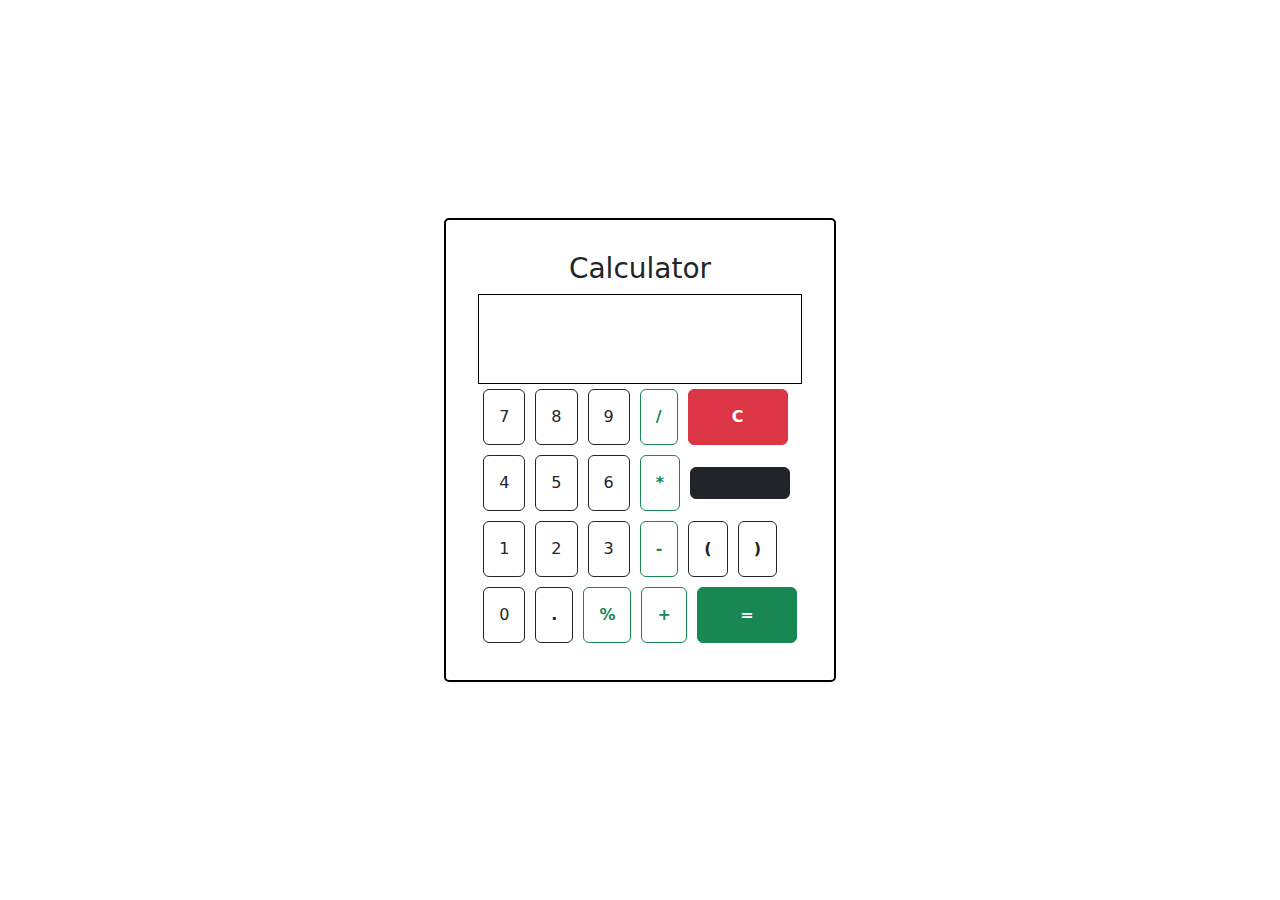
<file: calculator/index.html>
<!DOCTYPE html>
<html lang="en">
<head>
    <meta charset="UTF-8">
    <meta http-equiv="X-UA-Compatible" content="IE=edge">
    <meta name="viewport" content="width=device-width, initial-scale=1.0">
    <title>calculator</title>
    <link rel="stylesheet" href="https://cdnjs.cloudflare.com/ajax/libs/font-awesome/6.1.1/css/all.min.css" integrity="sha512-KfkfwYDsLkIlwQp6LFnl8zNdLGxu9YAA1QvwINks4PhcElQSvqcyVLLD9aMhXd13uQjoXtEKNosOWaZqXgel0g==" crossorigin="anonymous" referrerpolicy="no-referrer" />
    <link rel="stylesheet" href="https://cdn.jsdelivr.net/npm/bootstrap@5.2.0-beta1/dist/css/bootstrap.min.css">
    <link rel="stylesheet" href="./style.css">
</head>
<body>
    <div class="container">
        <div class="calc-div">
            <div class="calc-box">
                <h3>Calculator</h3>
                <div class="user-display">
                    <input id="answer" type="text" value="" readonly><br>
                    <input id='input' value="" type="text">
                </div>
                <div class="buttons">
                    <table>
                        <tr>
                            <td class="btn btn-outline-dark" id="b-7">7</td>
                            <td class="btn btn-outline-dark" id="b-8">8</td>
                            <td class="btn btn-outline-dark" id="b-9">9</td>
                            <td class="btn btn-outline-success" id="b-div"><b>/</b></td>
                            <td colspan="2" class="btn btn-danger" id="b-c"><b>C</b></td>
                        </tr>
                        <tr>
                            <td class="btn btn-outline-dark" id="b-4">4</td>
                            <td class="btn btn-outline-dark" id="b-5">5</td>
                            <td class="btn btn-outline-dark" id="b-6">6</td>
                            <td class="btn btn-outline-success" id="b-mul"><b>*</b></td>
                            <td colspan="2" class="btn btn-dark" id="b-b"><i class="fa-solid fa-delete-left"></i></td>
                        </tr>
                        <tr>
                            <td class="btn btn-outline-dark" id="b-1">1</td>
                            <td class="btn btn-outline-dark" id="b-2">2</td>
                            <td class="btn btn-outline-dark" id="b-3">3</td>
                            <td class="btn btn-outline-success" id="b-sub"><b>-</b></td>
                            <td class="btn btn-outline-dark" id="b-bro"><b>( </b></td>
                            <td class="btn btn-outline-dark" id="b-brc"><b>)</b></td>
                        </tr>
                        <tr>
                            <td class="btn btn-outline-dark" id="b-0">0</td>
                            <td class="btn btn-outline-dark" id="b-dot"><b>.</b></td>
                            <td class="btn btn-outline-success" id="b-mod"><b>%</b></td>
                            <td class="btn btn-outline-success" id="b-add"><b>+</b></td>
                            <td class="btn btn-success" id="b-sum"><b>=</b></td>
                        </tr>
                    </table>
                </div>
            </div>
        </div>
    </div>
    <script src="./jquery-3.6.0.js"></script>
    <script src="./script.js"></script>
    <script src="https://cdn.jsdelivr.net/npm/bootstrap@5.2.0-beta1/dist/js/bootstrap.bundle.min.js"></script>
</body>
</html>
</file>
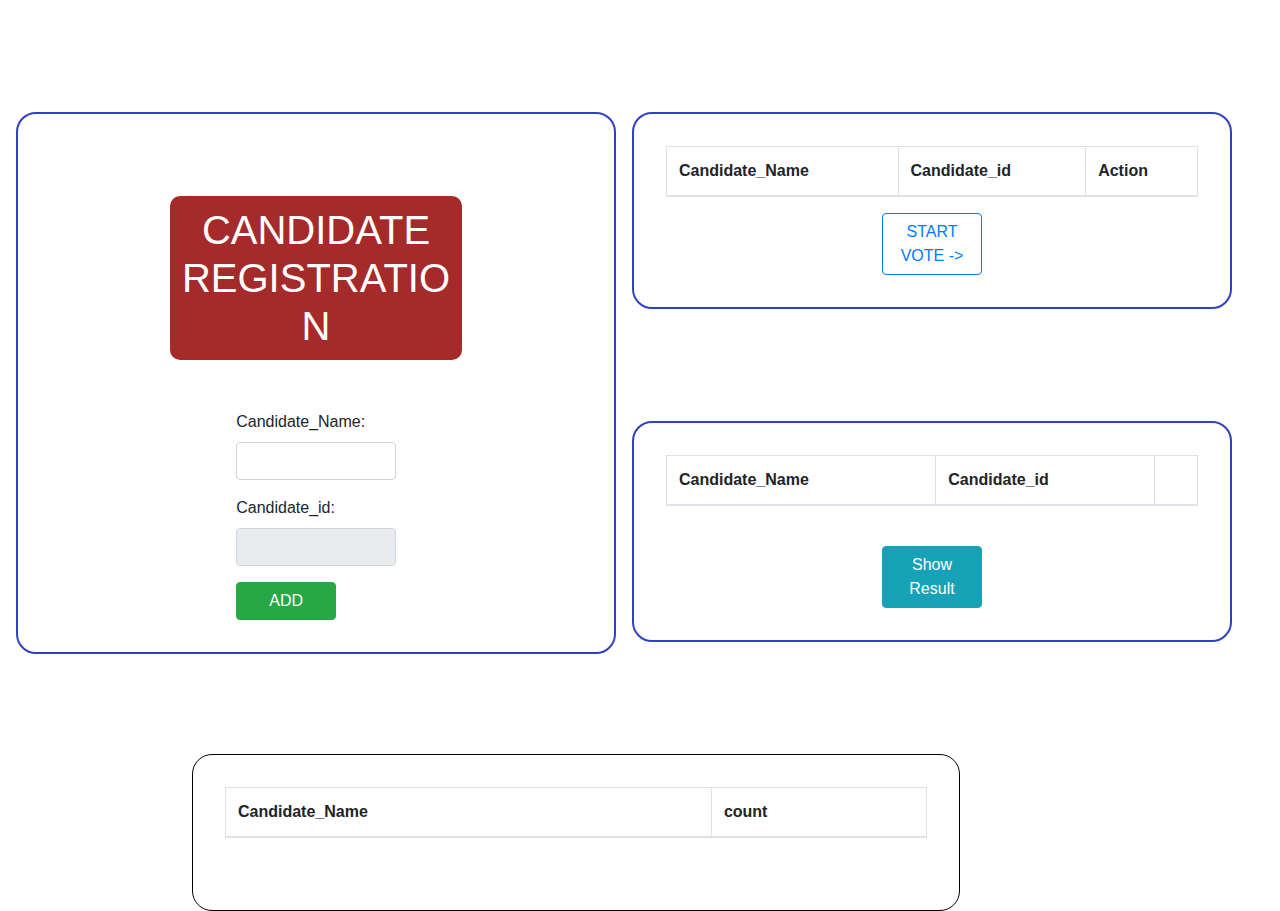
<file: cart/index.html>
<!DOCTYPE html>
<html>
<head>
  <title>JQuery Exercise</title>

    <meta charset="utf-8">
    <meta name="viewport" content="width=device-width, initial-scale=1, shrink-to-fit=no">

    <link rel="stylesheet" href="https://maxcdn.bootstrapcdn.com/bootstrap/4.3.1/css/bootstrap.min.css">
    <script src="https://ajax.aspnetcdn.com/ajax/jQuery/jquery-3.4.1.min.js"></script>
    <script src="https://maxcdn.bootstrapcdn.com/bootstrap/4.3.1/js/bootstrap.min.js"></script>
    <link rel="stylesheet" href="style.css">


</head >
<body>
<div class="container">
  <div class="card">
    <h1>CANDIDATE REGISTRATION</h1>
    <form>
      <div class="form-group">
        <label>Candidate_Name:</label>
        <input type="text" name="name" class="form-control" id="name" minlength="4" required>
      </div>
      <div class="form-group">
        <label>Candidate_id:</label>
        <input type="text" name="id" class="form-control" id="id" readonly>
      </div>
      <button type="submit" class="btn btn-success btn-save">ADD</button>
    </form>
  </div>
  <div class="card" id="ad">
    <table class="table table-bordered data-table"  >
      <thead>
        <th>Candidate_Name</th>
        <th>Candidate_id</th>
        <th>Action</th>
      </thead>
      <tbody id="first">
        
      </tbody>
    </table>
    <button type="submit" class="btn btn-outline-primary btn-save vote" id="vvote">START VOTE -></button>
</div>
  <div class="card" id="adddt">
    <table class="table table-bordered data-table">
        <thead>
          <th>Candidate_Name</th>
          <th>Candidate_id</th>
          <th></th>
        </thead>
        <tbody id="cand">
          
        </tbody>
      </table>
      <br>
<button type="button" class="btn btn-info btn-save result" id="result">Show Result</button>
</div>
</div>
<div class="card" id="vdt">
    <table class="table table-bordered data-table">
        <thead>
          <tr>
          <th>Candidate_Name</th>
          <th id="count">count</th>
        </tr>
        </thead>
        <tbody id="retab">
          
        </tbody>
      </table>
      <br>

</div>

    <script src="app.js"></script>
</body>
</html>
</file>
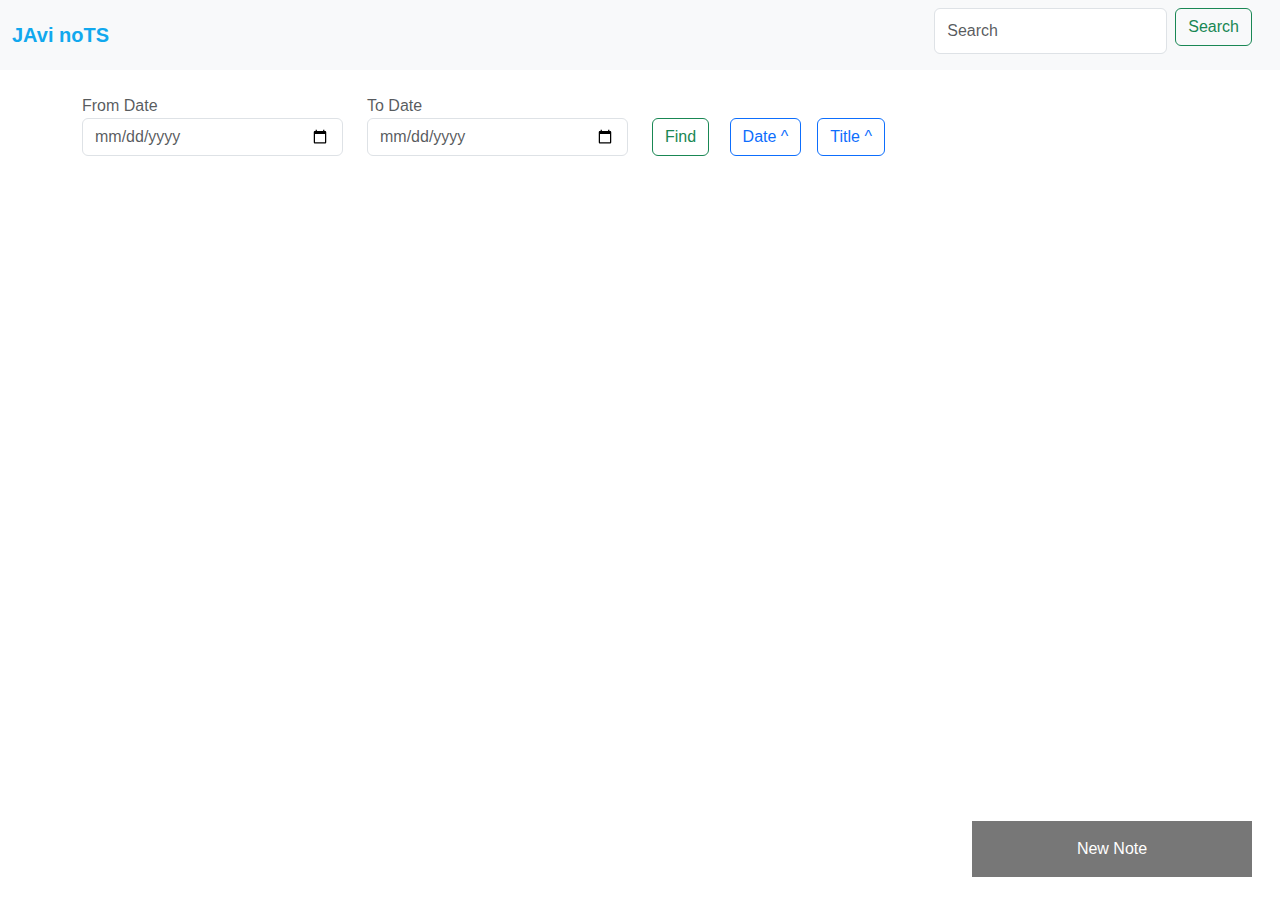
<file: note/index.html>
<!DOCTYPE html>
<html lang="en">
<head>
    <meta charset="UTF-8">
    <meta http-equiv="X-UA-Compatible" content="IE=edge">
    <meta name="viewport" content="width=device-width, initial-scale=1.0">
    <link rel="stylesheet" href="https://cdn.jsdelivr.net/npm/bootstrap@5.2.0-beta1/dist/css/bootstrap.min.css">
    <link rel="stylesheet" href="style.css">
    <title>Document</title>
</head>
<body>
    <nav class="navbar bg-light">
        <div class="container-fluid">
          <a class="navbar-brand">JAvi noTS</a>
          <form class="d-flex" id="filter" method="get" role="search">
            <input class="form-control me-2" id="key_srch" type="search" placeholder="Search" aria-label="Search">
            <button class="btn btn-outline-success" type="submit">Search</button>
          </form>
        </div>
    </nav>
    <div class="container"><br>
        <div class="row">
            <div class="col-md-3"><label class="text-muted" for="from">From Date</label></div>
            <div class="col-md-3"><label class="text-muted" for="to">To Date</label></div>
        </div>
        <div class="row">
            <div class="col-md-3"><input class="form-control text-muted" type="date" id="from"  placeholder="from date"></div>
            <div class="col-md-3"><input class="form-control text-muted" type="date" id="to" placeholder="to date" /></div>
            <div class="col-md-3"><button class="btn btn-outline-success" id="submit">Find</button>
            <button class="btn btn-outline-primary">Date ^</button><button class="btn btn-outline-primary">Title ^</button>
            </div>
        </div>
        <div class="notes row">

        </div> 
        <!--<button id="create-btn">create</button>
        <div class="add-task-div">
            <form action="" method="post" id="add-task">
                <div>
                    <input type="text"  placeholder="title" id="title">
                    <input type="text"  name="" id="note" placeholder="message">
                    <input type="submit" class="btn btn-primary">
                </div>   
            </form>
        </div>-->
    </div>   
    <button class="open-button">New Note</button>

<div class="form-popup" id="add-task">
  <form action=""" class="form-container">                 
    <input type="text"  placeholder="title" id="title">
    <textarea name="" id="note" placeholder="message"></textarea>
    <input type="submit" class="btn btn-primary">
    <button type="button" class="btn cancel">Close</button>
  </form>
</div>
    <script src="./jquery-3.6.0.js"></script>
    <script src="./app.js"></script>
    <script>
        function closeForm() {
          document.getElementById("add-task").style.display = "none";
        }
        </script>
        
    <script src="https://cdn.jsdelivr.net/npm/bootstrap@5.2.0-beta1/dist/js/bootstrap.bundle.min.js"></script>
</body>
</html>
</file>
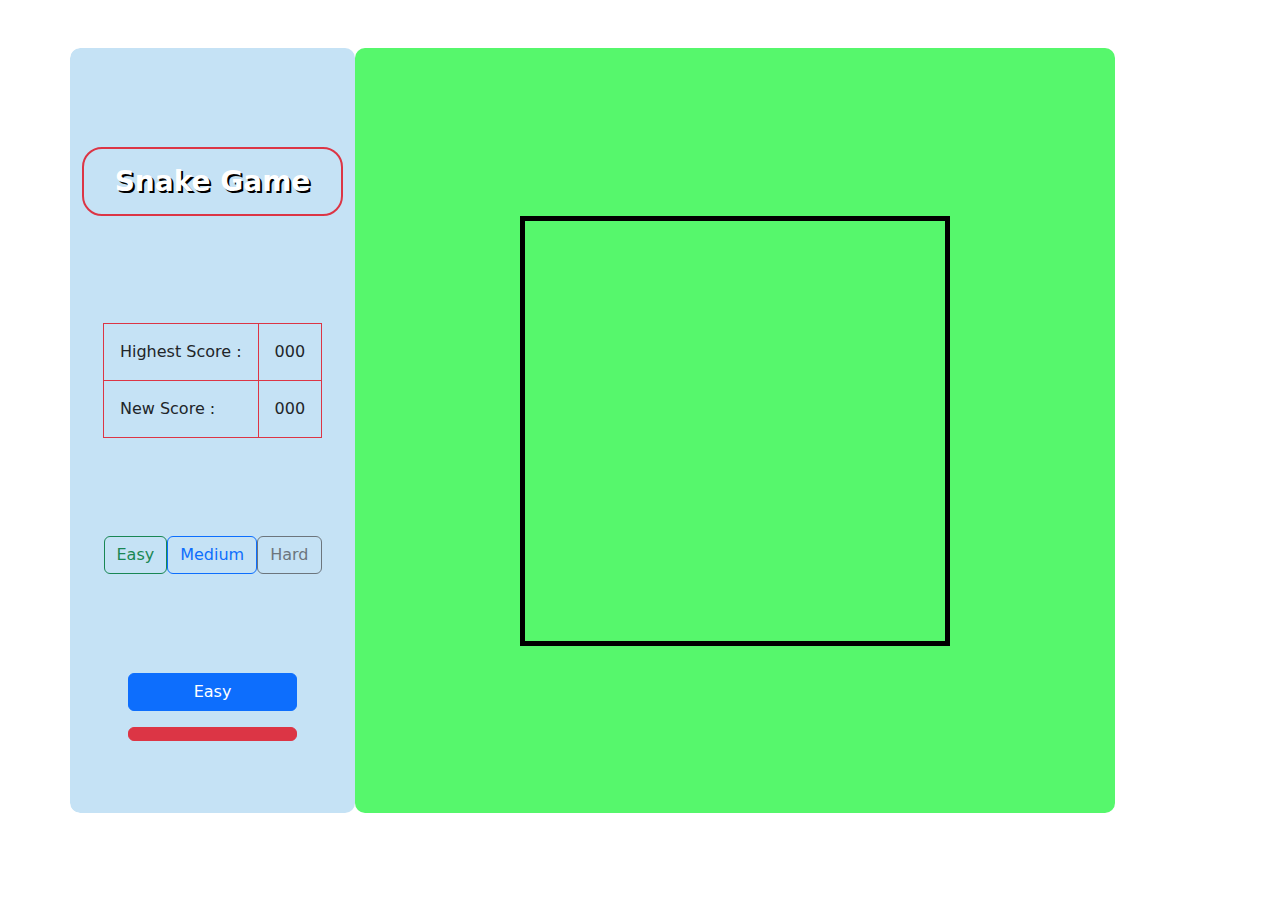
<file: Snake game/index.html>
<!DOCTYPE html>
<html lang="en">
<head>
    <meta charset="UTF-8">
    <meta http-equiv="X-UA-Compatible" content="IE=edge">
    <meta name="viewport" content="width=device-width, initial-scale=1.0">
    <link rel="stylesheet" href="	https://cdn.jsdelivr.net/npm/bootstrap@5.2.0-beta1/dist/css/bootstrap.min.css">
    <link rel="stylesheet" href="https://cdnjs.cloudflare.com/ajax/libs/font-awesome/6.1.1/css/all.min.css" integrity="sha512-KfkfwYDsLkIlwQp6LFnl8zNdLGxu9YAA1QvwINks4PhcElQSvqcyVLLD9aMhXd13uQjoXtEKNosOWaZqXgel0g==" crossorigin="anonymous" referrerpolicy="no-referrer" />
    <link rel="stylesheet" href="style.css">
    <title>Snake Game</title>
</head>
<body>
    <div class="container">
        <div class="row">
          <div class="col-12 col-md-3 controler-div">
            <h3>Snake Game</h3>
            <div class="score-board">
              <table align="center" class="score">
                <tr>
                  <td class="score">
                    Highest Score : 
                  </td>
                  <td id="h-s" class="score">
                    000
                  </td>
                </tr>
                <tr>
                  <td class="score">
                    New Score : 
                  </td>
                  <td id="n-s" class="score">
                    000
                  </td>
                </tr>
              </table>
            </div>
            <div class="level">
              <div id="easy" class="btn btn-outline-success">Easy</div>
              <div id="medium" class="btn btn-outline-primary">Medium</div>
              <div id="hard" class="btn btn-outline-secondary">Hard</div>
            </div>
            <div class="controls">
              <table>
                <tr>
                  <td colspan="3" align="center">
                     <button class="btn btn-outline-danger" id="up"><i class="fa-solid fa-arrow-up"></i></button>
                  </td>
                </tr>
                <tr>
                  <td>
                    <button class="btn btn-outline-danger" id="left"><i class="fa-solid fa-arrow-left"></i></button>
                  </td>
                  <td>
                    <button class="btn"></button>
                  </td>
                  <td>
                     <button class="btn btn-outline-danger" id="right"><i class="fa-solid fa-arrow-right"></i></button> 
                  </td>
                    
                </tr>
                <tr>
                  <td colspan="3" align="center">
                    <button class="btn btn-outline-danger" id="down"><i class="fa-solid fa-arrow-down"></i></button>
                     </td>
                </tr>
              </table>
              
            </div>
            <div class="start-stop">
              <div class="row">
              <button id="level" class="btn btn-primary">Easy</button>
              <br>
              <button class="btn btn-danger" id="start"><i class="fa-solid fa-play"></i></button>
            </div>
              <div class="row">
                <button class="btn btn-danger" id="restart"><i class="fa-solid fa-rotate-right"></i></button><br>
                <button class="btn btn-danger" id="stop"><i class="fa-solid fa-stop"></i></button>
              </div>
            </div>
          </div>
          <div class="col-12 col-md-8 canvas-div">
            <canvas id="game-display" width="420" height="420"/>
          </div>
        </div>
      </div>
    <script src="https://cdn.jsdelivr.net/npm/bootstrap@5.2.0-beta1/dist/js/bootstrap.bundle.min.js"></script>
    <script src="./jquery-3.6.0.js"></script>
    <script src="./app2.js"></script>
</body>
</html>
</file>
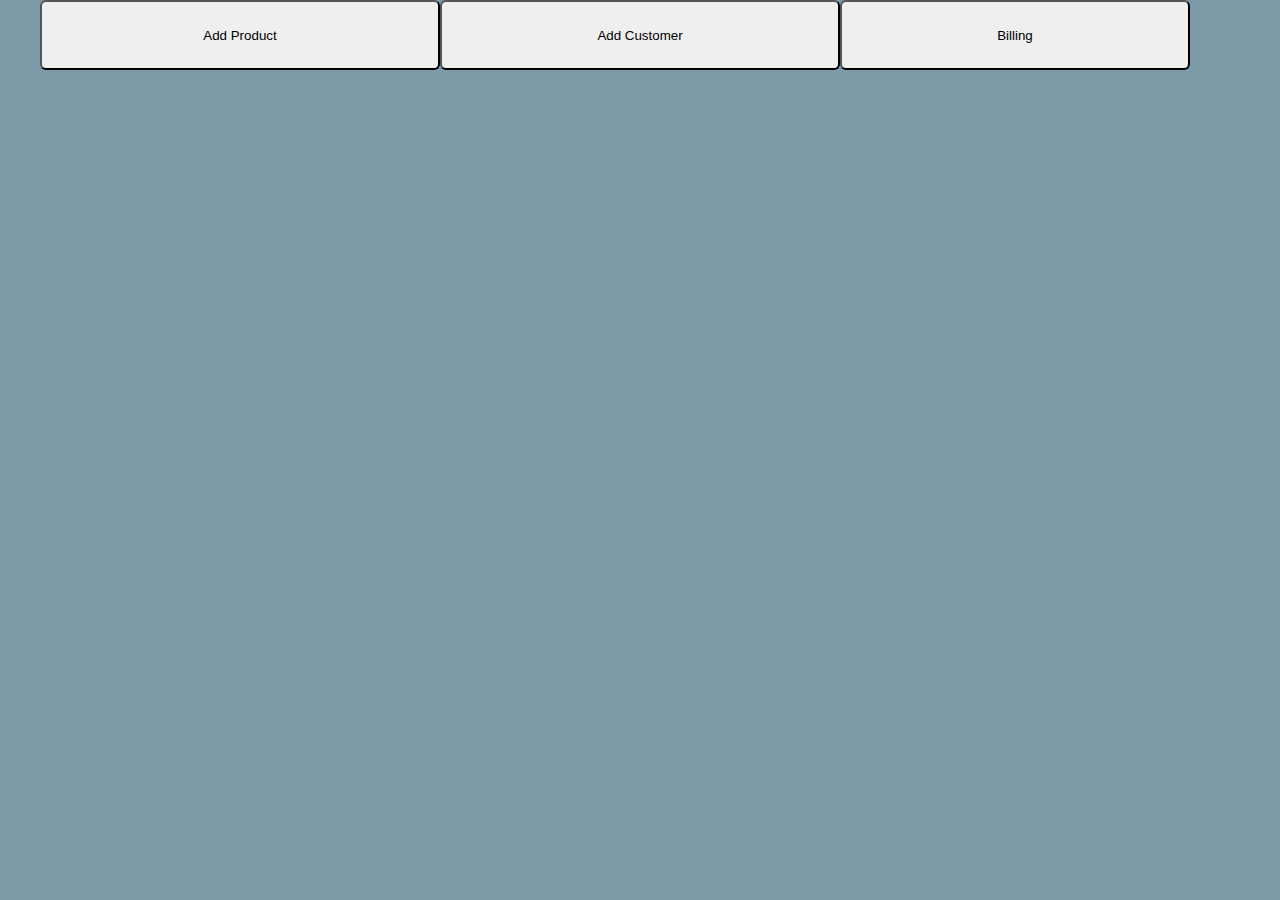
<file: POS/POS.html>
<!DOCTYPE html>
<html lang="en">
<head>
    <meta charset="UTF-8">
    <meta http-equiv="X-UA-Compatible" content="IE=edge">
    <meta name="viewport" content="width=device-width, initial-scale=1.0">
    <title>Simple POS</title>
    <link rel="stylesheet" href="POS.css">

</head>
<body>
    <div id="but">
            <button id="nnn"> Add Product</button>
            <button id="vvv"> Add Customer</button>
            <button id="sss"> Billing</button>
        
    </div>
    <table id="eeeee">
        <tr>
            <td>
                <h2>ADD PRODUCT</h2>
                <!--<form class="submitform" method="post">-->
                    
                    <div>
                        <label for="product">Product name:</label>
                        <input type="text" name="product" id="product" required="">
                        <p id="prdct_warning_number">number invalid</p>
                        
                    </div>
                    
                    <div>
                        <label for="per price">Price:</label>
                        <input type="text" name="perprice" id="perprice" required="">
                        <p id="prdct_warning_alph">character invalid</p>

                    </div>
                    <div class="form_action--button">
                        <button  id="submit" >ADD</button>
                        <button  id="reset" >RESET</button>

                    </div>
                <!--</form>-->
                <td>
                <h2 id="close">X</h2>

                    <table class="list" id="scorelist">
                        <thead>
                            <tr>
                                
                                <th>Product name</th>
                                <th>Price</th>

                            </tr>
                        </thead>
                        <tbody id="values">

                        </tbody>
                    </table>
                </td >
            </td>
        </tr>
    </table>

    <table id="cust">

        <tr>
        <td>
            <h2 id="cross">X</h2>

        <h2>ADD CUSTOMER</h2>

                <div>
                    <label for="cname">Customer name:</label>
                    <input type="text" name="cname" id="cname" required="">
                    <p id="cust_warning_name">number invalid</p>

                </div>
                
                <div>
                    <label for="phone">Phone Number:</label>
                    <input type="text" name="phone" id="phone" required="">
                    <p id="cust_warning_number">character invalid</p>
                    
                </div>
                <div >
                    <button  id="sub" >ADD</button>
                </div>
            </td>
        </tr>
    </table>

    <table class="clist" >
        

        <thead>
    <tr style="height: 5px;">
    <td style="height: 5px;"></td>
    <td style="height: 5px;"><h2 id="c" style="font-size: 10px;margin-left: 325px; margin-bottom: 5px;">X</h2></td></tr>
            <tr>

                
                <th>Customer name</th>
                <th>Phone Number</th>

            </tr>
        </thead>
        <tbody id="cvalues">

        </tbody>
    </table>

    <table id="invoice">
        <tr>
            <td>
            <h2 id="x">X</h2>

                <div>
                    <label for="customer_name">Select Customer:</label>
                    <select name="select_customer" id="select_customer">
                    <option  id="customer_name" value="">none</option></select>
                </div>
                
                <div>
                    <label for="select_product">Select Product:</label>
                    <select name="select_product" id="select_product">
                        <option  id="product_name" value="">none</option>
                        </select>
                </div>
                <div>
                    <label for="qty">Quantity:</label>
                    <input type="text" name="qty" id="qty" required>
                </div>
                
                <div >
                    <button  id="add" >Add Product</button>
                    <button  id="bill" >Generate Bill</button>
                    <button  id="another" >Next </button>
                </div>
            </td>
        </tr>
    </table>
    <table class="billing" >
        <caption>INVOICE</caption>
        <thead>    
           <th> <label>Date:</label><label id="date"></label></th>
           <th ><label style="margin-left: 200px;">Name:</label><label style="margin-left: 0;" id="name_cust"></label></th>

            <tr>
                
                <th>ITEM</th>
                <th>PRICE</th>
                <th>QTY</th>
                <th>SUBTOTAL</th>
                <th></th>
            </tr>
        </thead>
        <tbody id="Bvalues">
        </tbody>
        <th> <label style=" margin-left:220px;">Total:</label><label id="total"></label></th>

    </table>


    <script src="https://code.jquery.com/jquery-1.11.1.min.js"></script>
    <script src="POS.js"></script>
</body>
</html>
</file>
<file: calculator/style.css>
.calc-div{
    height: 100vh;
    display: grid;
    justify-content: center;
    align-items: center;
}
.calc-box{
    display: grid;
    justify-content: center;
    align-items: center;
    border: 2px solid black;
    padding: 2rem;
    border-radius: 5px;
    height: fit-content;
}
.user-display{
    border: 1px solid black;
    padding-top: .3rem;
}

#answer{
    border: 0;
    font-weight: 700;
    font-family: Cambria, Cochin, Georgia, Times, 'Times New Roman', serif;
    padding:.4rem ;
    pointer-events: none;
}   
#input{
    width: 312px;
    border: 0;
    padding-top:1rem ;
    padding-right: .4rem;
    margin: 0;
    font-size: 20PX;
    text-align: end;
    font-family: 'Lucida Sans', 'Lucida Sans Regular', 'Lucida Grande', 'Lucida Sans Unicode', Geneva, Verdana, sans-serif;
}
#input:focus{
    outline: none;
}
h3{
    text-align: center;
}

.btn{
    padding: 15px;
    margin: 5px;
}
.btn-danger,.btn-success,.btn-dark{
    width: 100px;
}
</file>
<file: cart/style.css>
h1{
    text-align: center;
    margin: 50px; 
    color:white; 
    background: brown; 
    width: 55%;
    padding: 10px;
    border-radius: 10px;
  }
  form{
    width: 30%;
    border-color: black;
  }
  label{
    font-size: medium;
  }

  #vdt{
    width: 60%;
    border: 1px solid black;
    border-collapse: collapse;
    margin-top: 100px;
    margin-left: 12rem;
  }
  
  #vdt td,th{
    border: 1px solid grey;
    padding: 10px;
    font-size: medium;

  }
  #result{
    display:center;
  }
  .container{
    display: inline;
  }
  
 .card{
  margin-top: 7rem;
  margin-left: 1rem;
  align-items: center;
  justify-content: center;
  border: 2px solid rgb(49, 65, 192);
  width: 600px;
  border-radius: 20px;
  padding: 2rem;
  float: left;
 }

 .btn{
  width: 100px;
 }
</file>
<file: note/style.css>
*{
    margin: 0;
    padding: 0;
}

.btn{
    margin: 1rem;
    margin-left: 0;
    margin-top: 0;
}
.form-control {
    margin-bottom: .5rem;
}
.card{
    margin: 1rem;
}
.navbar-brand{
    color: rgb(17, 168, 238);
    font-family: Verdana, Geneva, Tahoma, sans-serif;
    font-weight: 700;
}

#create-btn {
    background-color: #555;
    color: white;
    padding: 16px 20px;
    border: none;
    cursor: pointer;
    opacity: 0.8;
    position: fixed;
    bottom: 23px;
    right: 28px;
    width: 280px;
}

.add-task-div {
    position: fixed;
    bottom: 0;
    right: 15px;
    border: 3px solid #f1f1f1;
    z-index: 9;
}
.add-task-div input[type=text], .add-task-div input[type=password] {
    width: 100%;
    bottom: 50px;
    padding: 15px;
    margin: 5px 0 22px 0;
    border: none;
    background: #f1f1f1;
  }
  
  body {font-family: Arial, Helvetica, sans-serif;}
  * {box-sizing: border-box;}
  
  /* Button used to open the contact form - fixed at the bottom of the page */
  .open-button {
    background-color: #555;
    color: white;
    padding: 16px 20px;
    border: none;
    cursor: pointer;
    opacity: 0.8;
    position: fixed;
    bottom: 23px;
    right: 28px;
    width: 280px;
  }
  
  /* The popup form - hidden by default */
  .form-popup {
    display: none;
    position: fixed;
    bottom: 0;
    right: 15px;
    border: 3px solid #f1f1f1;
    z-index: 9;
  }
  
  /* Add styles to the form container */
  .form-container {
    max-width: 300px;
    padding: 10px;
    background-color: white;
  }
  
  /* Full-width input fields */
  .form-container input[type=text], .form-container textarea {
    width: 100%;
    padding: 15px;
    margin: 5px 0 22px 0;
    border: none;
    background: #f1f1f1;
  }
  
  /* When the inputs get focus, do something */
  .form-container input[type=text]:focus, .form-container textarea:focus {
    background-color: #ddd;
    outline: none;
  }
  
  /* Set a style for the submit/login button */
  .form-container .btn {
    background-color: #04AA6D;
    color: white;
    padding: 16px 20px;
    border: none;
    cursor: pointer;
    width: 100%;
    margin-bottom:10px;
    opacity: 0.8;
  }
  
  /* Add a red background color to the cancel button */
  .form-container .cancel {
    background-color: red;
  }
  
  /* Add some hover effects to buttons */
  .form-container .btn:hover, .open-button:hover {
    opacity: 1;
  }
</file>
<file: Snake game/style.css>
.snake{
    background-color: teal;
    height: 5px;
    width: 10px;

}
.container{
    margin-top: 3rem;
    margin-bottom: 3rem;
    border-radius: 10px;
    overflow: hidden;
    height: fit-content;


}
.score{
    border: 1px solid #dc3545;
    padding: 1rem;
}

.controler-div{
    background-color: rgb(197, 226, 245);
    height: 85vh;
    border-radius: 10px;
    display: grid;
    align-items:flex-end;
}
h3{
    text-align: center;
    color: white;
    text-shadow: 2px 2px black;
    padding: 1rem;
    font-weight: 900;
    border: 2px solid #dc3545;
    box-shadow:2px 2px gb(86, 247, 108);
    border-radius: 20px;
}
h3:hover{
    background-color: white;
    color: red;
}
.canvas-div{
    background-color: rgb(86, 247, 108);
    height: 85vh;   
    border-radius: 10px;
}
.start-stop{
    margin-bottom: 2rem;
    display: grid;
    justify-content: center;
    align-items: center;
}

#start,#restart,#stop,#level {
    padding-right: 2rem;
    padding-left: 2rem;
    margin-bottom: 1rem;
    float: left;
}
.btn-danger:hover{
    color:  #dc3545;
    background-color: white;
}
.btn-outline-danger{
    padding-left: 2rem;
    padding-right: 2rem;
}
.controls{
    display: grid;
    align-items: center;
    justify-content: center;
}
.canvas-div{
    margin: 0;
    padding: 0;
    display: flex;
    flex-direction: column;
    justify-content: center;
    align-items: center;
}
.radio{
    visibility: hidden;
}
.level{
    display: flex;
    justify-content: center;
    align-items: center;
}
canvas{
    border: 5px solid black;
}
</file>
<file: POS/POS.css>
body{margin: 0;
    padding: 0;
    text-shadow: #413f3f;
    background-color: rgb(124, 154, 167);
}
table{ width: 80%;
    height: 20%;
    margin:40px auto ;
    background:white ;
    
}
table .list{
    text-align:center ;
    width: 50%;
}
td{
    border: 1px solid rgb(204, 200, 200);
    text-align:left ;
    padding: 5px 8px;
    width: 100px;
}
tr:nth-child(even) {
    background-color:rgb(204, 200, 200) ;
}

input {
    width: 91%;
    padding: 12px 20px;
    margin: 8px 0;
    display: inline-block;
    border: 1px solid rgb(165, 161, 161);
    border-radius: 4px;
    box-shadow: 5px 5px #413f3f;
}
#submit,#reset{background:brown;    
    padding: 6px 5px;
    margin: 10px 20px 10px;
    display: inline-block;
    border: none;
    border-radius: 30px;
    font-size: 1rem;
    cursor:pointer;
    outline:none;
    width: 41%;
}
#submit:hover{
    background: #4b99d8;
}
#reset:hover{
    background: #4b99d8;
}
#cust{
    width: 500px;
    margin: 250px 600px;
    top: 0;
    position: absolute;

}
.clist{
    width: 500px;
    margin: 300px 550px;
    top: 0;
    position: absolute;
    
}
#invoice{
    width: 500px;
    margin: 250px 650px;
    top: 0;
    position: absolute;
}
select{
    width: 500px;
    padding: 8px;
    box-shadow: 5px 5px #413f3f;
    margin: 5px;

}

#nnn{
    width: 400px;
    height:70px;
    align-items: baseline;
    float: left;
    border-radius: 6px;
    
}
#vvv{
    width: 400px;
    height:70px;
    align-items: baseline;
    float: left;
    border-radius: 6px;

}
#sss{
    width: 350px;
    height:70px;
    align-items: baseline;
    border-radius: 6px;

}
h2{
    color: #eee;
}
input.text{
    color: rgb(65, 63, 63);
}
caption{
    color: rgb(34, 31, 31);
    background:white ;
    margin-top:5px;
}
#but{
    width: 1200px;
    margin: 0 auto;
}
#eeeee{
    margin: 300px 250px;
    top: 0;
    position: absolute;
    width: 1000px;
    
}
.billing{
    width: 500px;
    margin: 700px 400px;
    top: 0;
    position: absolute;
}
#close{
    width: 20px;
    padding: 4px;
    text-align: center;
    margin-left: 95%;
    margin-bottom: 30%;
    border: 1px  solid rgb(185, 177, 177);
    color: rgb(78, 78, 78);
    cursor: pointer;
    font-size: 10px;
    font-family: monospace;
}
#close:hover{
    background:#fff;
}
#cross{
    width: 20px;
    padding: 4px;
    text-align: center;
    margin-left: 95%;
    margin-bottom: 5%;
    border: 1px  solid rgb(185, 177, 177);
    color: rgb(78, 78, 78);
    cursor: pointer;
    font-size: 10px;
    font-family: monospace;
}
#cross:hover{
    background:#fff;
}
#x{
    width: 20px;
    padding: 4px;
    text-align: center;
    margin-left: 95%;
    margin-bottom: 10%;
    border: 1px  solid rgb(185, 177, 177);
    color: rgb(78, 78, 78);
    cursor: pointer;
    font-size: 10px;
    font-family: monospace;
    
}
#x:hover{
    background:#fff;
}
#c{
    width: 20px;
    padding: 4px;
    text-align: center;
    margin-left: 95%;
    margin-bottom: 30%;
    border: 1px  solid rgb(185, 177, 177);
    color: rgb(78, 78, 78);
    cursor: pointer;
    font-family: monospace;

}
#x:hover{
    background:#fff;
}

#name_cust{
    margin-left :200% ;
}
#sub{
    background-color: brown;
    color: black;
    padding: 6px 5px;
    margin: 10px 20px 10px;
    display: inline-block;
    border: none;
    border-radius: 30px;
    font-size: 1rem;
    cursor:pointer;
    outline:none;
    width: 35%;
}
#add{
    background-color: brown;
    padding: 6px 5px;
    margin: 10px 20px 10px;
    display: inline-block;
    border: none;
    border-radius: 30px;
    font-size: 1rem;
    cursor:pointer;
    outline:none;
    width: 35%;
}
#remove{
    background-color: brown;
    padding: 6px 5px;
    margin: 10px 20px 10px;
    display: inline-block;
    border: none;
    border-radius: 30px;
    font-size: 1rem;
    cursor:pointer;
    outline:none;
    width: 35%;
}
#bill{
    background-color: brown;
    padding: 6px 5px;
    margin: 10px 20px 10px;
    display: inline-block;
    border: none;
    border-radius: 30px;
    font-size: 1rem;
    cursor:pointer;
    outline:none;
    width: 35%;
}
#another{
    background-color: brown;
    padding: 6px 5px;
    margin: 10px 20px 10px;
    display: inline-block;
    border: none;
    border-radius: 30px;
    font-size: 1rem;
    cursor:pointer;
    outline:none;
    width: 35%;
}
h2{
    color: #3d3939;
}
#total{
    margin-left:300px;
}
</file>
